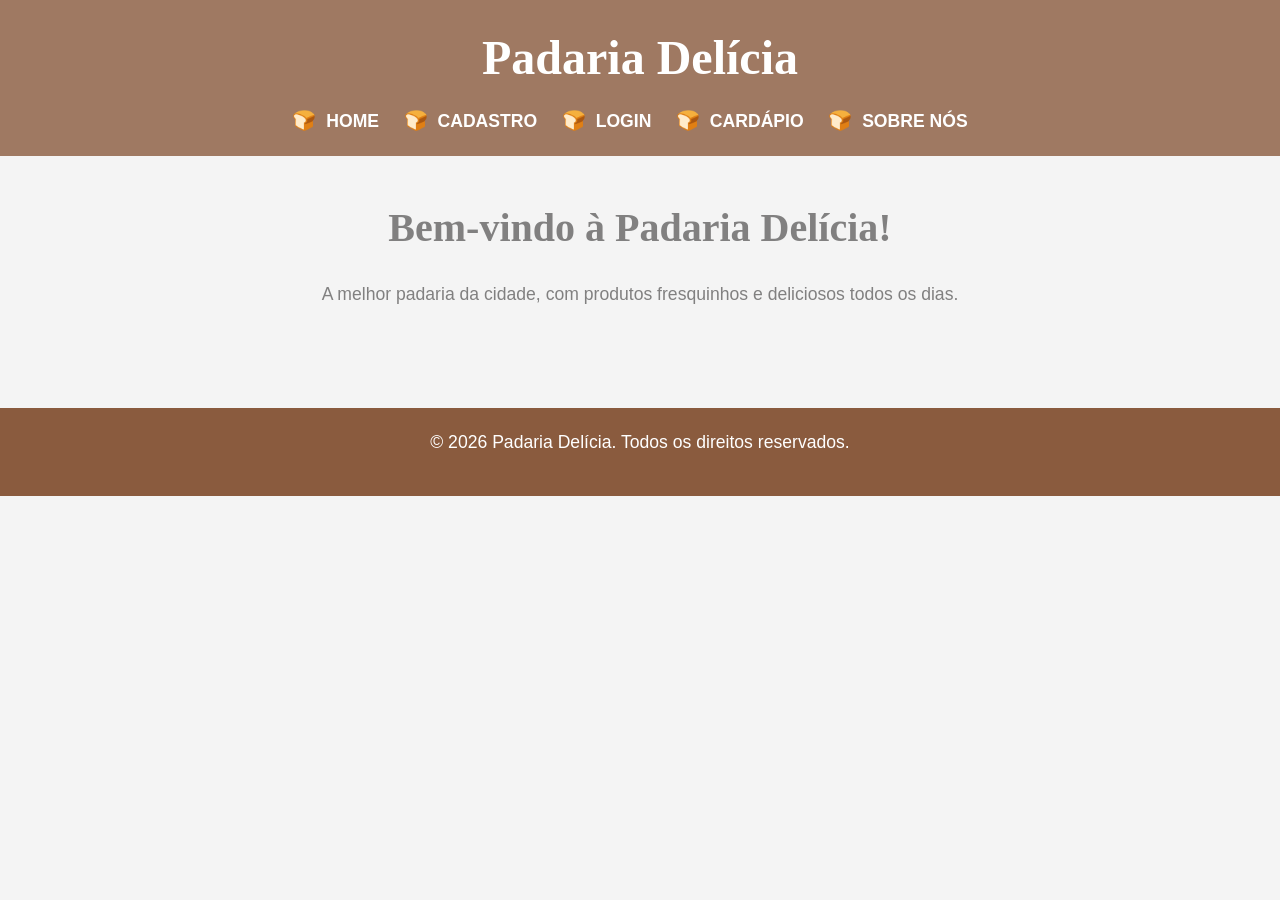
<file: index.html>
<!DOCTYPE html>
<html lang="pt-BR">
<head>
    <meta charset="UTF-8">
    <meta name="viewport" content="width=device-width, initial-scale=1.0">
    <title>Padaria Delícia</title>
    <link rel="stylesheet" href="style.css">
</head>
<body>
    <header>
        <h1>Padaria Delícia</h1>
        <nav>
            <ul>
                <li><a href="index.html">Home</a></li>
                <li><a href="cadastro.html">Cadastro</a></li>
                <li><a href="login.html">Login</a></li>
                <li><a href="cardapio.html">Cardápio</a></li>
                <li><a href="sobre-nos.html">Sobre Nós</a></li>
            </ul>
        </nav>
    </header>

    <main>
        <h2>Bem-vindo à Padaria Delícia!</h2>
        <p>A melhor padaria da cidade, com produtos fresquinhos e deliciosos todos os dias.</p>
    </main>

    <footer>
        <p>&copy; 2026 Padaria Delícia. Todos os direitos reservados.</p>
    </footer>
</body>
</html>
</file>
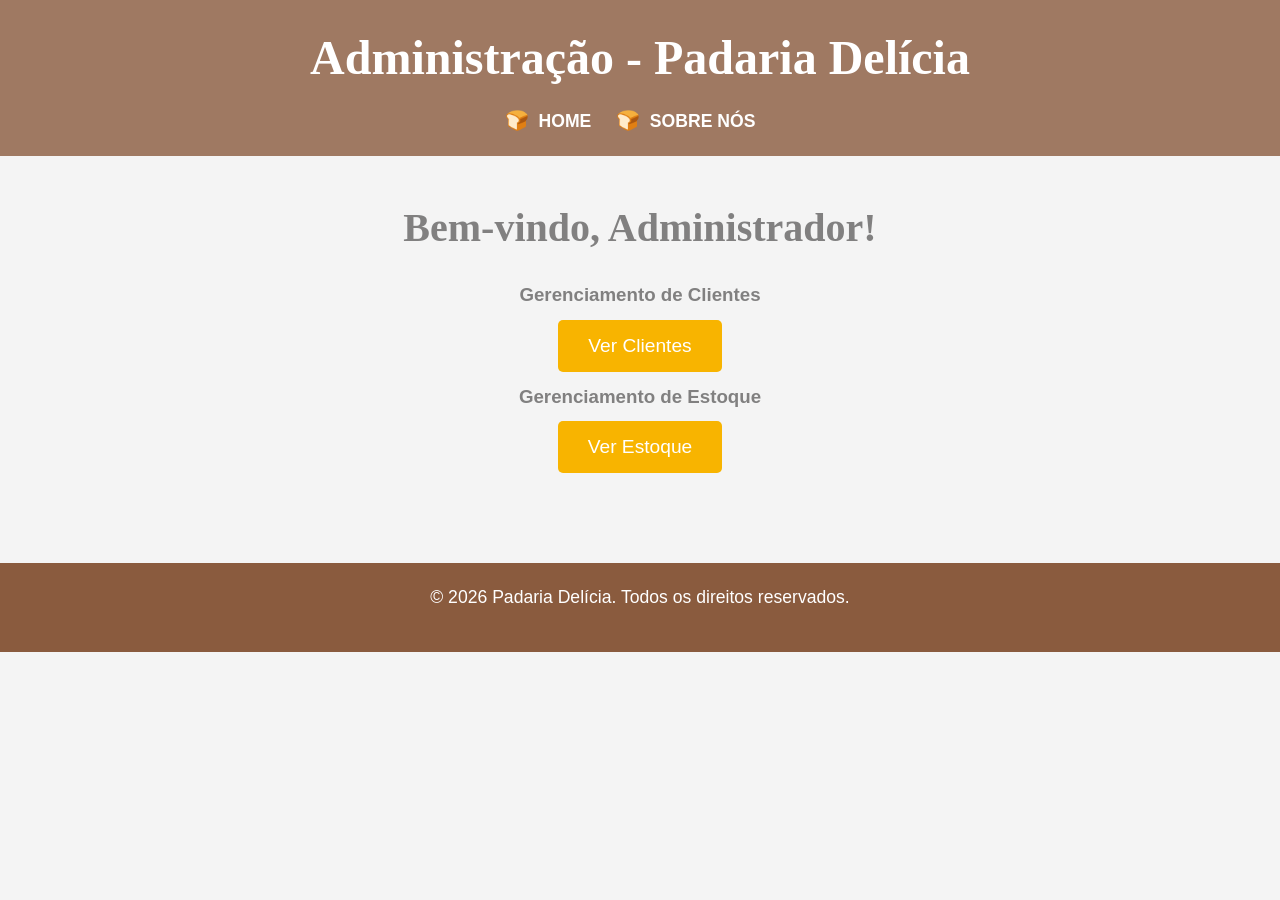
<file: admin.html>
<!DOCTYPE html>
<html lang="pt-BR">
<head>
    <meta charset="UTF-8">
    <meta name="viewport" content="width=device-width, initial-scale=1.0">
    <title>Administração - Padaria Delícia</title>
    <link rel="stylesheet" href="style.css">
</head>
<body>
    <header>
        <h1>Administração - Padaria Delícia</h1>
        <nav>
            <ul>
                <li><a href="index.html">Home</a></li>
                <li><a href="sobre-nos.html">Sobre Nós</a></li>
            </ul>
        </nav>
    </header>

    <main>
        <h2>Bem-vindo, Administrador!</h2>

        <h3>Gerenciamento de Clientes</h3>
        <button id="gerenciarClientes">Ver Clientes</button>
        <div id="clientesList"></div>

        <h3>Gerenciamento de Estoque</h3>
        <button id="gerenciarEstoque">Ver Estoque</button>
        <div id="estoque"></div>
    </main>

    <footer>
        <p>&copy; 2026 Padaria Delícia. Todos os direitos reservados.</p>
    </footer>

    <script src="script.js"></script>
</body>
</html>
</file>
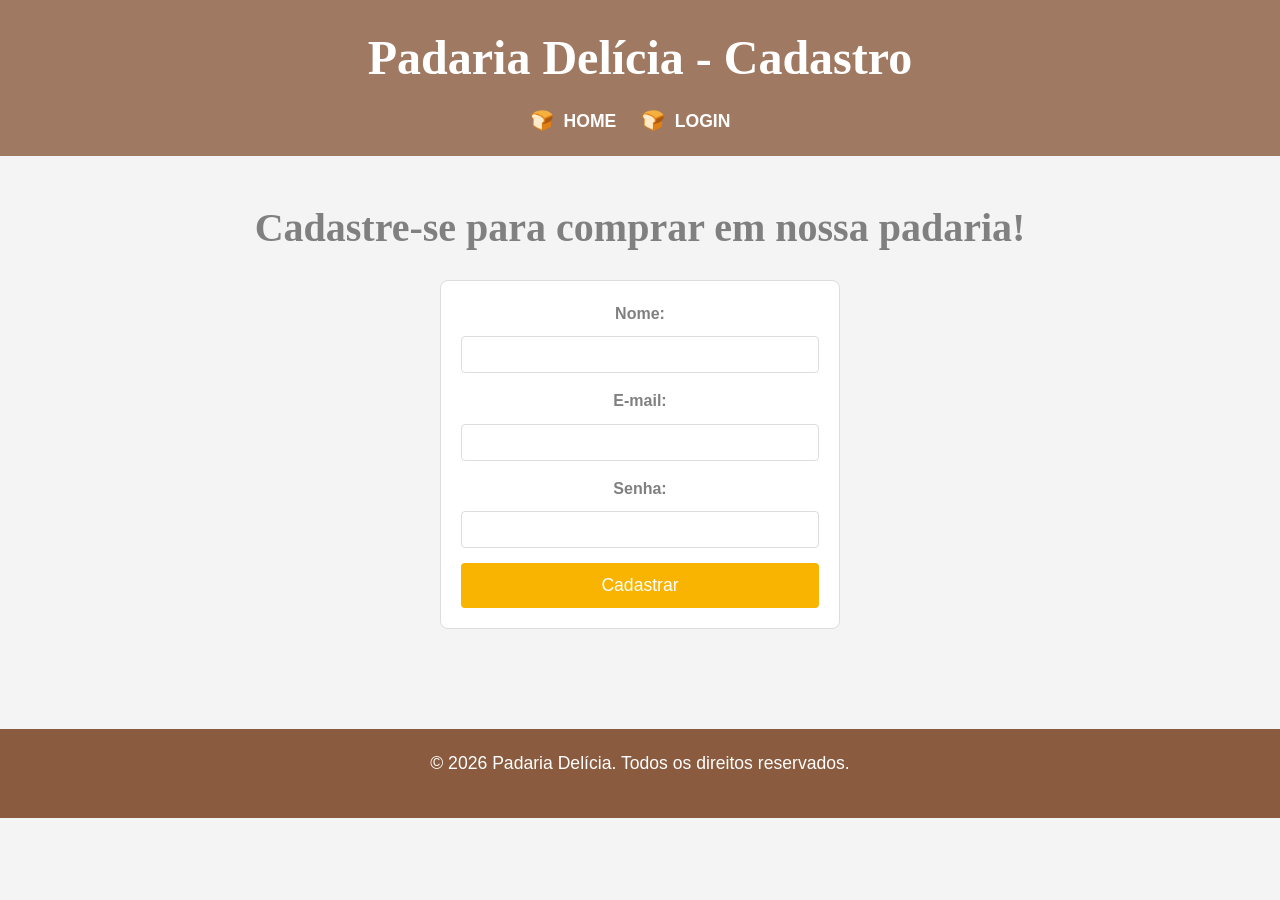
<file: cadastro.html>
<!DOCTYPE html>
<html lang="pt-BR">
<head>
    <meta charset="UTF-8">
    <meta name="viewport" content="width=device-width, initial-scale=1.0">
    <title>Cadastro - Padaria Delícia</title>
    <link rel="stylesheet" href="style.css">
</head>
<body>
    <header>
        <h1>Padaria Delícia - Cadastro</h1>
        <nav>
            <ul>
                <li><a href="index.html">Home</a></li>
                <li><a href="login.html">Login</a></li>
            </ul>
        </nav>
    </header>

    <main>
        <h2>Cadastre-se para comprar em nossa padaria!</h2>
        <form id="formCadastro">
            <label for="nome">Nome:</label>
            <input type="text" id="nome" required>

            <label for="email">E-mail:</label>
            <input type="email" id="email" required>

            <label for="senha">Senha:</label>
            <input type="password" id="senha" required>

            <button type="submit">Cadastrar</button>
        </form>
    </main>

    <footer>
        <p>&copy; 2026 Padaria Delícia. Todos os direitos reservados.</p>
    </footer>

    <script src="script.js"></script>
</body>
</html>
</file>
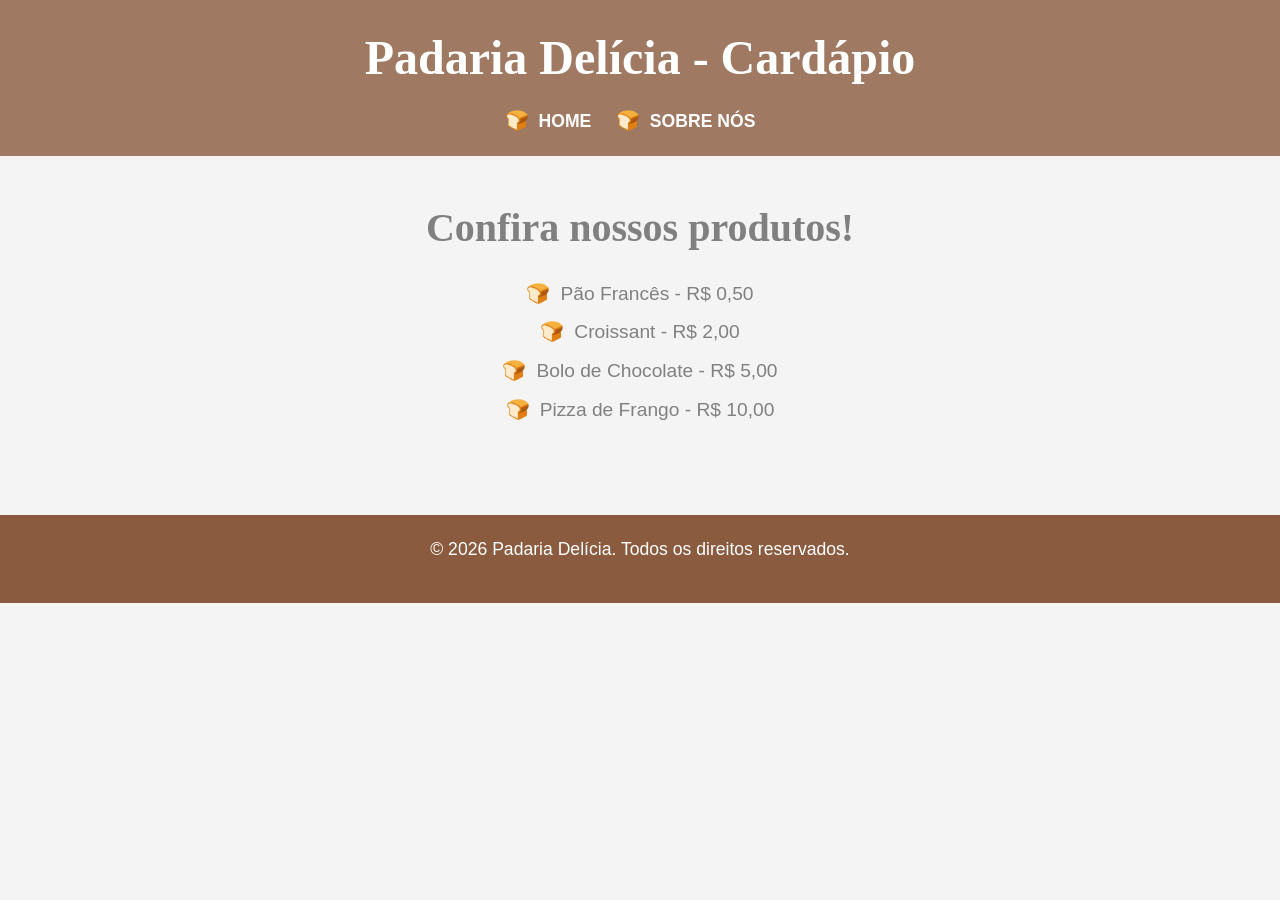
<file: cardapio.html>
<!DOCTYPE html>
<html lang="pt-BR">
<head>
    <meta charset="UTF-8">
    <meta name="viewport" content="width=device-width, initial-scale=1.0">
    <title>Cardápio - Padaria Delícia</title>
    <link rel="stylesheet" href="style.css">
</head>
<body>
    <header>
        <h1>Padaria Delícia - Cardápio</h1>
        <nav>
            <ul>
                <li><a href="index.html">Home</a></li>
                <li><a href="sobre-nos.html">Sobre Nós</a></li>
            </ul>
        </nav>
    </header>

    <main>
        <h2>Confira nossos produtos!</h2>
        <ul>
            <li>Pão Francês - R$ 0,50</li>
            <li>Croissant - R$ 2,00</li>
            <li>Bolo de Chocolate - R$ 5,00</li>
            <li>Pizza de Frango - R$ 10,00</li>
        </ul>
    </main>

    <footer>
        <p>&copy; 2026 Padaria Delícia. Todos os direitos reservados.</p>
    </footer>
</body>
</html>
</file>
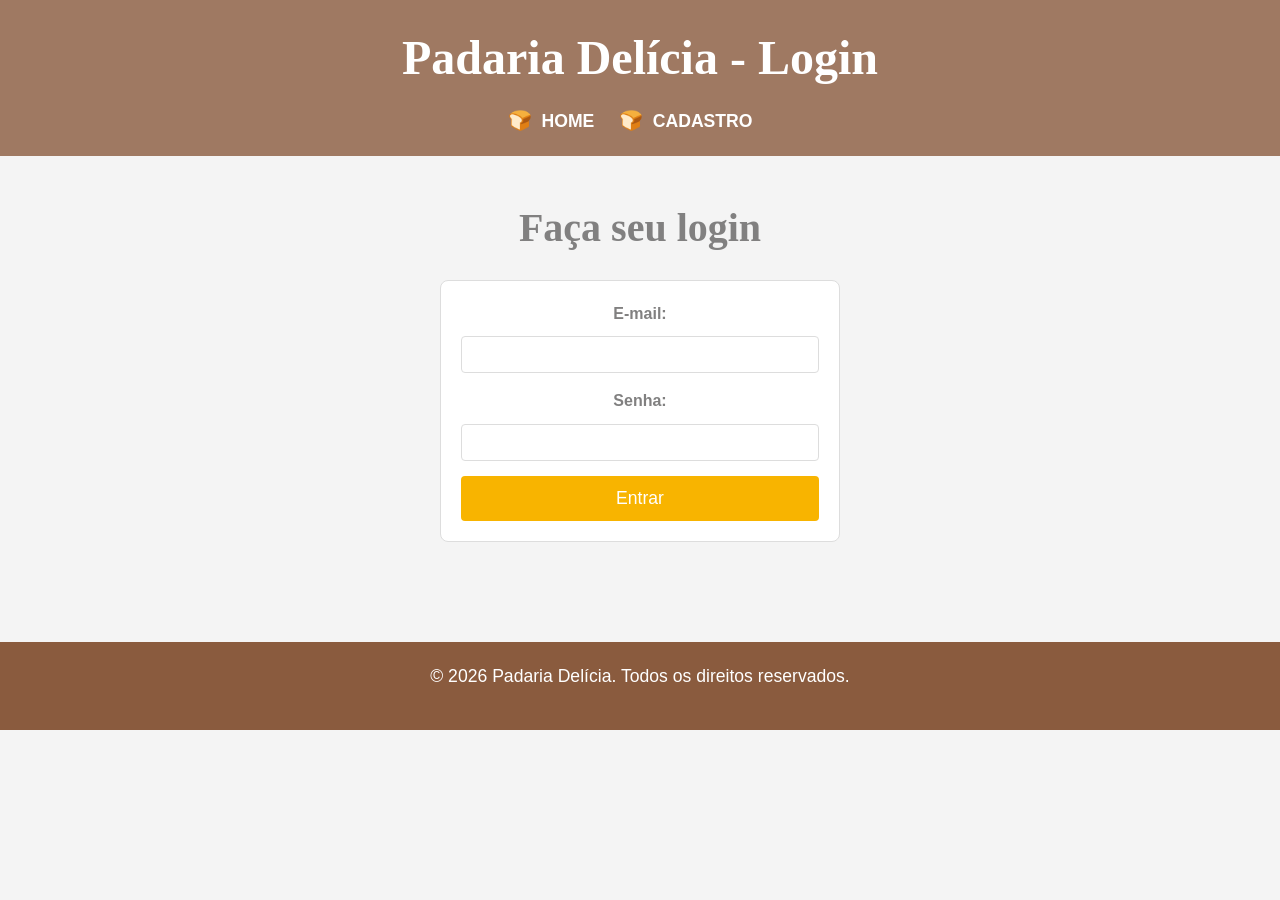
<file: login.html>
<!DOCTYPE html>
<html lang="pt-BR">
<head>
    <meta charset="UTF-8">
    <meta name="viewport" content="width=device-width, initial-scale=1.0">
    <title>Login - Padaria Delícia</title>
    <link rel="stylesheet" href="style.css">
</head>
<body>
    <header>
        <h1>Padaria Delícia - Login</h1>
        <nav>
            <ul>
                <li><a href="index.html">Home</a></li>
                <li><a href="cadastro.html">Cadastro</a></li>
            </ul>
        </nav>
    </header>

    <main>
        <h2>Faça seu login</h2>
        <form id="formLogin">
            <label for="emailLogin">E-mail:</label>
            <input type="email" id="emailLogin" required>

            <label for="senhaLogin">Senha:</label>
            <input type="password" id="senhaLogin" required>

            <button type="submit">Entrar</button>
        </form>
    </main>

    <footer>
        <p>&copy; 2026 Padaria Delícia. Todos os direitos reservados.</p>
    </footer>

    <script src="script.js"></script>
</body>
</html>
</file>
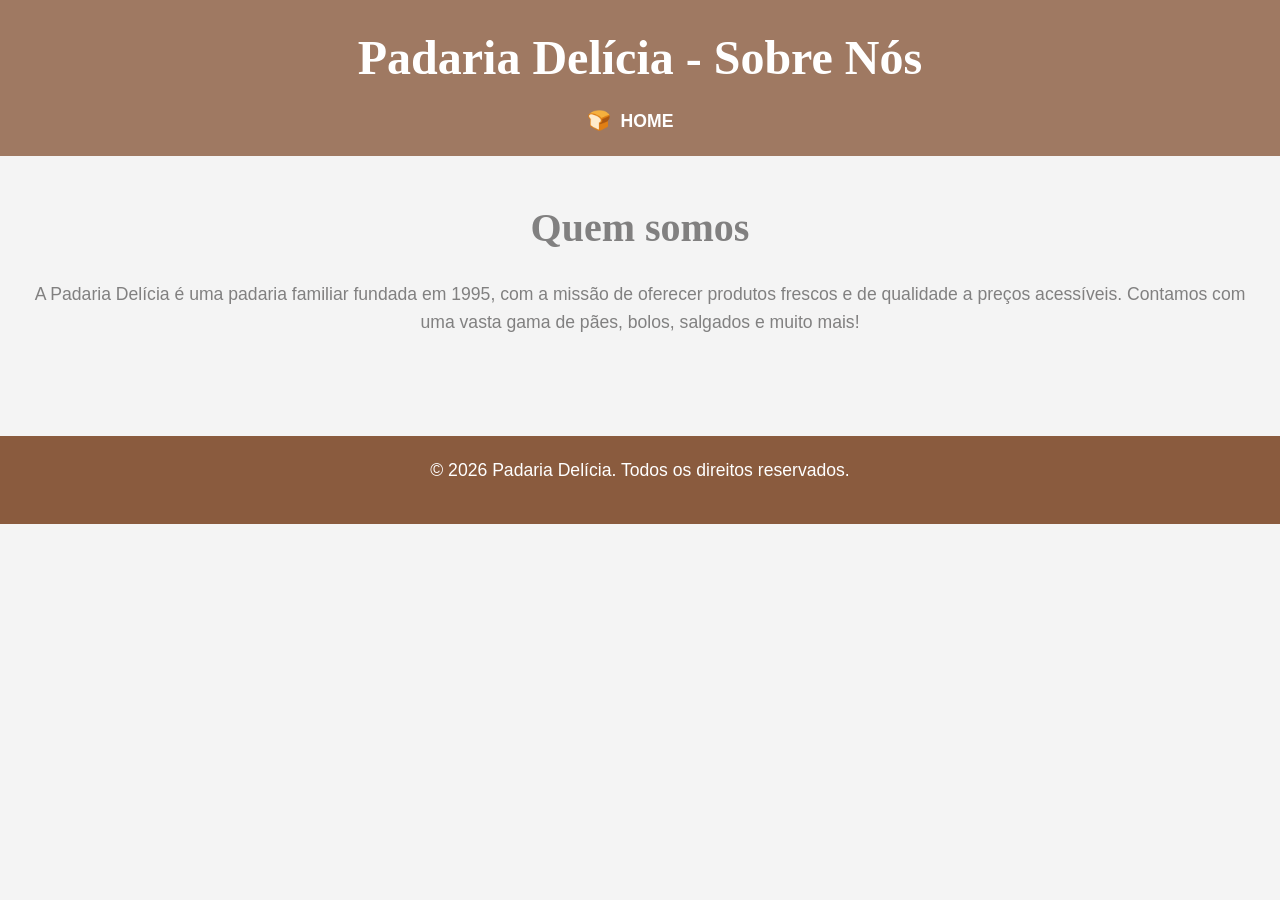
<file: sobre-nos.html>
<!DOCTYPE html>
<html lang="pt-BR">
<head>
    <meta charset="UTF-8">
    <meta name="viewport" content="width=device-width, initial-scale=1.0">
    <title>Sobre Nós - Padaria Delícia</title>
    <link rel="stylesheet" href="style.css">
</head>
<body>
    <header>
        <h1>Padaria Delícia - Sobre Nós</h1>
        <nav>
            <ul>
                <li><a href="index.html">Home</a></li>
            </ul>
        </nav>
    </header>

    <main>
        <h2>Quem somos</h2>
        <p>A Padaria Delícia é uma padaria familiar fundada em 1995, com a missão de oferecer produtos frescos e de qualidade a preços acessíveis. Contamos com uma vasta gama de pães, bolos, salgados e muito mais!</p>
    </main>

    <footer>
        <p>&copy; 2026 Padaria Delícia. Todos os direitos reservados.</p>
    </footer>
</body>
</html>
</file>
<file: style.css>
/* Reset de estilos */
* {
    margin: 0;
    padding: 0;
    box-sizing: border-box;
}

body {
    font-family: 'Roboto', sans-serif; /* Fonte mais amigável */
    background-color: #f4f4f4; /* Fundo claro e acolhedor */
    color: #4f4f4f; /* Texto escuro para bom contraste */
    line-height: 1.6;
}

/* Cabeçalho */
header {
    background-color: #8a5b3e; /* Cor de fundo de madeira, dando sensação de acolhimento */
    color: #fff;
    padding: 20px;
    text-align: center;
}

header h1 {
    font-family: 'Pacifico', cursive; /* Fonte mais informal e artesanal */
    font-size: 3rem;
    margin-bottom: 10px;
}

nav ul {
    list-style-type: none;
    padding: 0;
    margin-top: 10px;
}

nav ul li {
    display: inline;
    margin-right: 20px;
}

nav ul li a {
    color: #fff;
    text-decoration: none;
    font-weight: bold;
    text-transform: uppercase;
    font-size: 1.1rem;
}

nav ul li a:hover {
    color: #f8b400; /* Cor dourada ao passar o mouse */
}

/* Main */
main {
    padding: 40px 20px;
    text-align: center;
}

h2 {
    font-size: 2.5rem;
    margin-bottom: 20px;
    font-family: 'Pacifico', cursive;
}

p {
    font-size: 1.1rem;
    margin-bottom: 20px;
}

ul {
    list-style-type: none;
    padding: 0;
    margin-top: 20px;
}

ul li {
    font-size: 1.2rem;
    margin: 10px 0;
    line-height: 1.5;
}

ul li::before {
    content: '🍞'; /* Ícone de pão */
    margin-right: 10px;
}

/* Formulários */
form {
    max-width: 400px;
    margin: 20px auto;
    padding: 20px;
    background-color: #fff;
    border: 1px solid #ddd;
    border-radius: 8px;
}

form label {
    display: block;
    font-weight: bold;
    margin-bottom: 10px;
    font-size: 1rem;
}

form input {
    width: 100%;
    padding: 10px;
    margin-bottom: 15px;
    border: 1px solid #ddd;
    border-radius: 4px;
}

form input:focus {
    border-color: #f8b400;
}

form button {
    width: 100%;
    padding: 12px;
    background-color: #f8b400; /* Cor dourada */
    border: none;
    color: white;
    font-size: 1.1rem;
    cursor: pointer;
    border-radius: 4px;
}

form button:hover {
    background-color: #8a5b3e; /* Escurece o botão ao passar o mouse */
}

/* Rodapé */
footer {
    background-color: #8a5b3e;
    color: white;
    text-align: center;
    padding: 20px;
    font-size: 1rem;
    margin-top: 40px;
}

/* Layout de Página de Administração */
#gerenciarClientes, #gerenciarEstoque {
    background-color: #f8b400;
    color: white;
    border: none;
    padding: 15px 30px;
    cursor: pointer;
    font-size: 1.2rem;
    border-radius: 5px;
    margin: 10px;
    transition: background-color 0.3s ease;
}

#gerenciarClientes:hover, #gerenciarEstoque:hover {
    background-color: #8a5b3e;
}

/* Responsividade */
@media (max-width: 768px) {
    header h1 {
        font-size: 2rem;
    }

    nav ul {
        padding: 0;
    }

    nav ul li {
        display: block;
        margin-bottom: 10px;
    }

    form {
        width: 80%;
        margin: 20px auto;
    }

    ul li {
        font-size: 1rem;
    }
}

/* Imagens de fundo */
body {
    background-image: url('https://images.unsplash.com/photo-1561948959-b58e7e9b0f69'); /* Foto de uma padaria com pães */
    background-size: cover;
    background-position: center;
    background-attachment: fixed;
    color: rgb(129, 128, 128);
}

header {
    background-color: rgba(138, 91, 62, 0.8); /* Fundo mais suave para o cabeçalho */
}

/* Efeito de hover nas imagens (se você utilizar imagens de produtos) */
ul li:hover {
    transform: scale(1.05);
    transition: transform 0.3s ease;
}
</file>
